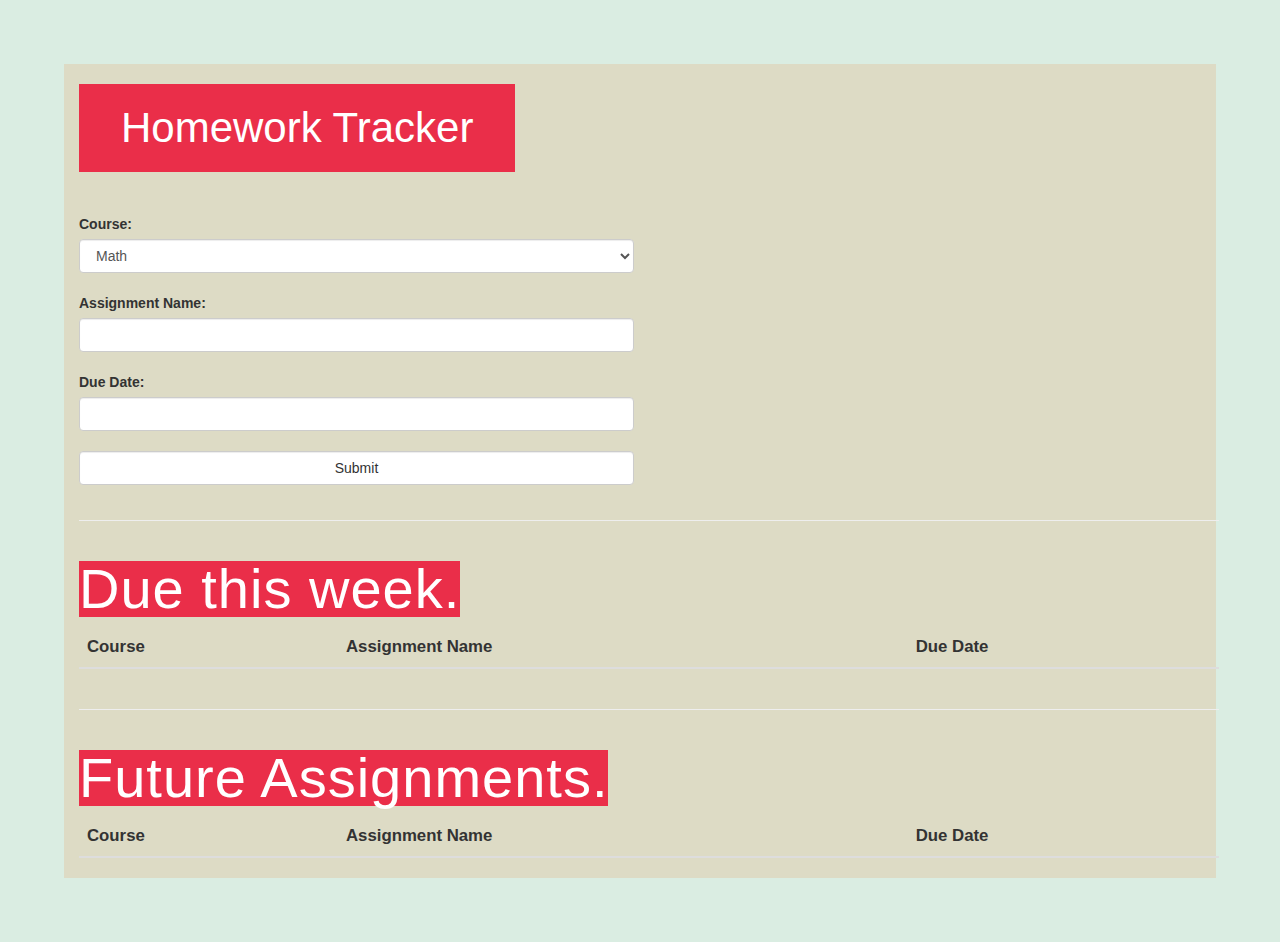
<file: FinalProject.Api/Index.html>
﻿<!DOCTYPE html>
<html>
<head>
    <title></title>
    <meta charset="utf-8" />
    <link href="Content/bootstrap.css" rel="stylesheet" />
    <link href="StyleSheet.css" rel="stylesheet" />
    <script src="Scripts/jquery-1.9.1.js"></script>
    <script src="JScript.js"></script>
    <script src="Scripts/moment.js"></script>
</head>
<body>
    <div class="container">
        <h1>Homework Tracker</h1>
        <div class="row">
            <div class="col-md-6">
                <div class="form-group">
                    <label for="class">Course:</label>
                    <select class="form-control" name="class" id="courseCombo">
                        <option value="math">Math</option>
                        <option value="english">English</option>
                        <option value="science">Science</option>
                        <option value="socialstudies">Social Studies</option>
                    </select>
                    <br />
                    <label for="assnName">Assignment Name:</label>
                    <input class="form-control" type="text" name="assnName" id="assnName"><br />
                    <label for="dueDate">Due Date:</label>
                    <input class="form-control" type="text" name="dueDate" id="dueDate">
                    <br />
                    <button class="form-control btn-default" type="submit" id="submit">Submit</button>
                </div>
            </div>
        </div>
        <hr />
        <h2>Due this week.</h2>
        <div class="row">
            <div class="col-md-12">
                <table class="table table-striped">
                    <thead>
                        <tr>
                            <th>
                                Course
                            </th>
                            <th>
                                Assignment Name
                            </th>
                            <th>
                                Due Date
                            </th>
                        </tr>
                    </thead>
                    <tbody id="toDoBody"></tbody>
                    <tfoot>
                    </tfoot>
                </table>
            </div>
        </div>
        <hr />
        <h3>Future Assignments.</h3>
        <div class="row">
            <div class="col-md-12">
                <table class="table table-striped">
                    <thead>
                        <tr>
                            <th>
                                Course
                            </th>
                            <th>
                                Assignment Name
                            </th>
                            <th>
                                Due Date
                            </th>
                        </tr>
                    </thead>
                    <tbody id="futureAssn"></tbody>
                    <tfoot>
                    </tfoot>
                </table>
            </div>
        </div>

    </div>

</body>
</html>
</file>
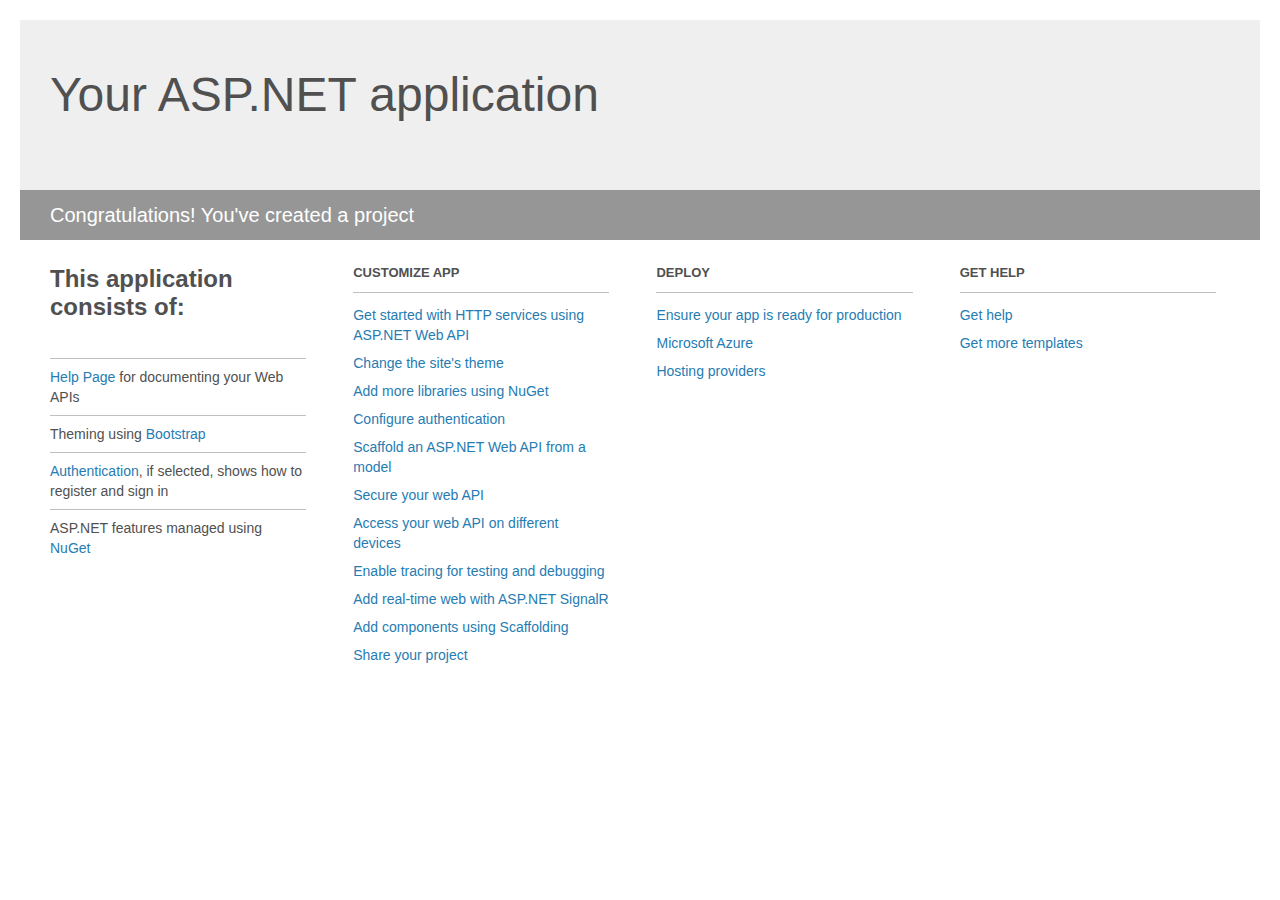
<file: FinalProject.Api/Project_Readme.html>
﻿<!DOCTYPE html>
<html lang="en">
<head>
    <meta charset="utf-8" />
    <title>Your ASP.NET application</title>
    <style>
        body {
            background: #fff;
            color: #505050;
            font: 14px 'Segoe UI', tahoma, arial, helvetica, sans-serif;
            margin: 20px;
            padding: 0;
        }

        #header {
            background: #efefef;
            padding: 0;
        }

        h1 {
            font-size: 48px;
            font-weight: normal;
            margin: 0;
            padding: 0 30px;
            line-height: 150px;
        }

        p {
            font-size: 20px;
            color: #fff;
            background: #969696;
            padding: 0 30px;
            line-height: 50px;
        }

        #main {
            padding: 5px 30px;
        }

        .section {
            width: 21.7%;
            float: left;
            margin: 0 0 0 4%;
        }

            .section h2 {
                font-size: 13px;
                text-transform: uppercase;
                margin: 0;
                border-bottom: 1px solid silver;
                padding-bottom: 12px;
                margin-bottom: 8px;
            }

            .section.first {
                margin-left: 0;
            }

                .section.first h2 {
                    font-size: 24px;
                    text-transform: none;
                    margin-bottom: 25px;
                    border: none;
                }

                .section.first li {
                    border-top: 1px solid silver;
                    padding: 8px 0;
                }

            .section.last {
                margin-right: 0;
            }

        ul {
            list-style: none;
            padding: 0;
            margin: 0;
            line-height: 20px;
        }

        li {
            padding: 4px 0;
        }

        a {
            color: #267cb2;
            text-decoration: none;
        }

            a:hover {
                text-decoration: underline;
            }
    </style>
</head>
<body>

    <div id="header">
        <h1>Your ASP.NET application</h1>
        <p>Congratulations! You've created a project</p>
    </div>

    <div id="main">
        <div class="section first">
            <h2>This application consists of:</h2>
            <ul>
                <li><a href="http://go.microsoft.com/fwlink/?LinkID=615543">Help Page</a> for documenting your Web APIs</li>
                <li>Theming using <a href="http://go.microsoft.com/fwlink/?LinkID=615519">Bootstrap</a></li>
                <li><a href="http://go.microsoft.com/fwlink/?LinkID=320957">Authentication</a>, if selected, shows how to register and sign in</li>
                <li>ASP.NET features managed using <a href="http://go.microsoft.com/fwlink/?LinkID=320958">NuGet</a></li>
            </ul>
        </div>

        <div class="section">
            <h2>Customize app</h2>
            <ul>
                <li><a href="http://go.microsoft.com/fwlink/?LinkID=320959">Get started with HTTP services using ASP.NET Web API</a></li>
                <li><a href="http://go.microsoft.com/fwlink/?LinkID=320960">Change the site's theme</a></li>
                <li><a href="http://go.microsoft.com/fwlink/?LinkID=320961">Add more libraries using NuGet</a></li>
                <li><a href="http://go.microsoft.com/fwlink/?LinkID=320962">Configure authentication</a></li>
                <li><a href="http://go.microsoft.com/fwlink/?LinkID=320963">Scaffold an ASP.NET Web API from a model</a></li>
                <li><a href="http://go.microsoft.com/fwlink/?LinkID=615545">Secure your web API</a></li>
                <li><a href="http://go.microsoft.com/fwlink/?LinkID=615544">Access your web API on different devices</a></li>
                <li><a href="http://go.microsoft.com/fwlink/?LinkID=615546">Enable tracing for testing and debugging</a></li>
                <li><a href="http://go.microsoft.com/fwlink/?LinkID=615530">Add real-time web with ASP.NET SignalR</a></li>
                <li><a href="http://go.microsoft.com/fwlink/?LinkID=615531">Add components using Scaffolding</a></li>
                <li><a href="http://go.microsoft.com/fwlink/?LinkID=615533">Share your project</a></li>
            </ul>
        </div>

        <div class="section">
            <h2>Deploy</h2>
            <ul>
                <li><a href="http://go.microsoft.com/fwlink/?LinkID=615534">Ensure your app is ready for production</a></li>
                <li><a href="http://go.microsoft.com/fwlink/?LinkID=615535">Microsoft Azure</a></li>
                <li><a href="http://go.microsoft.com/fwlink/?LinkID=615536">Hosting providers</a></li>
            </ul>
        </div>

        <div class="section last">
            <h2>Get help</h2>
            <ul>
                <li><a href="http://go.microsoft.com/fwlink/?LinkID=615537">Get help</a></li>
                <li><a href="http://go.microsoft.com/fwlink/?LinkID=615538">Get more templates</a></li>
            </ul>
        </div>
    </div>
</body>
</html>
</file>
<file: FinalProject.Api/StyleSheet.css>
﻿
body, input, textarea {
    color: #333;
}

h1 {
    background: #ea2e49;
    color: #fff;
    font-weight: 300;
    font-size: 3em;
    display: inline-block;
    margin-bottom: 1em;
    padding: 0.5em 1em;
}

h2 {
    background: #ea2e49;
    color: #fff;
    font-weight: 300;
    font-size: 4em;
    display: inline-block;
    letter-spacing: 1px;
    line-height: 1em;
}

h3 {
    background: #ea2e49;
    color: #fff;
    font-size: 4em;
    display: inline-block;
    letter-spacing: 1px;
    line-height: 1em;
}

a {
    border-bottom: 1px solid rgba(0, 0, 0, 0.2);
    color: #333;
    text-decoration: none;
    transition: border-color 0.2s ease-in-out;
}

    a:hover {
        border-color: #ea2e49;
    }

html {
    background: #daede2;
    padding: 5%;
}

body {
    background: #dddbc5;
}

table {
    font-size: larger;
}
</file>
